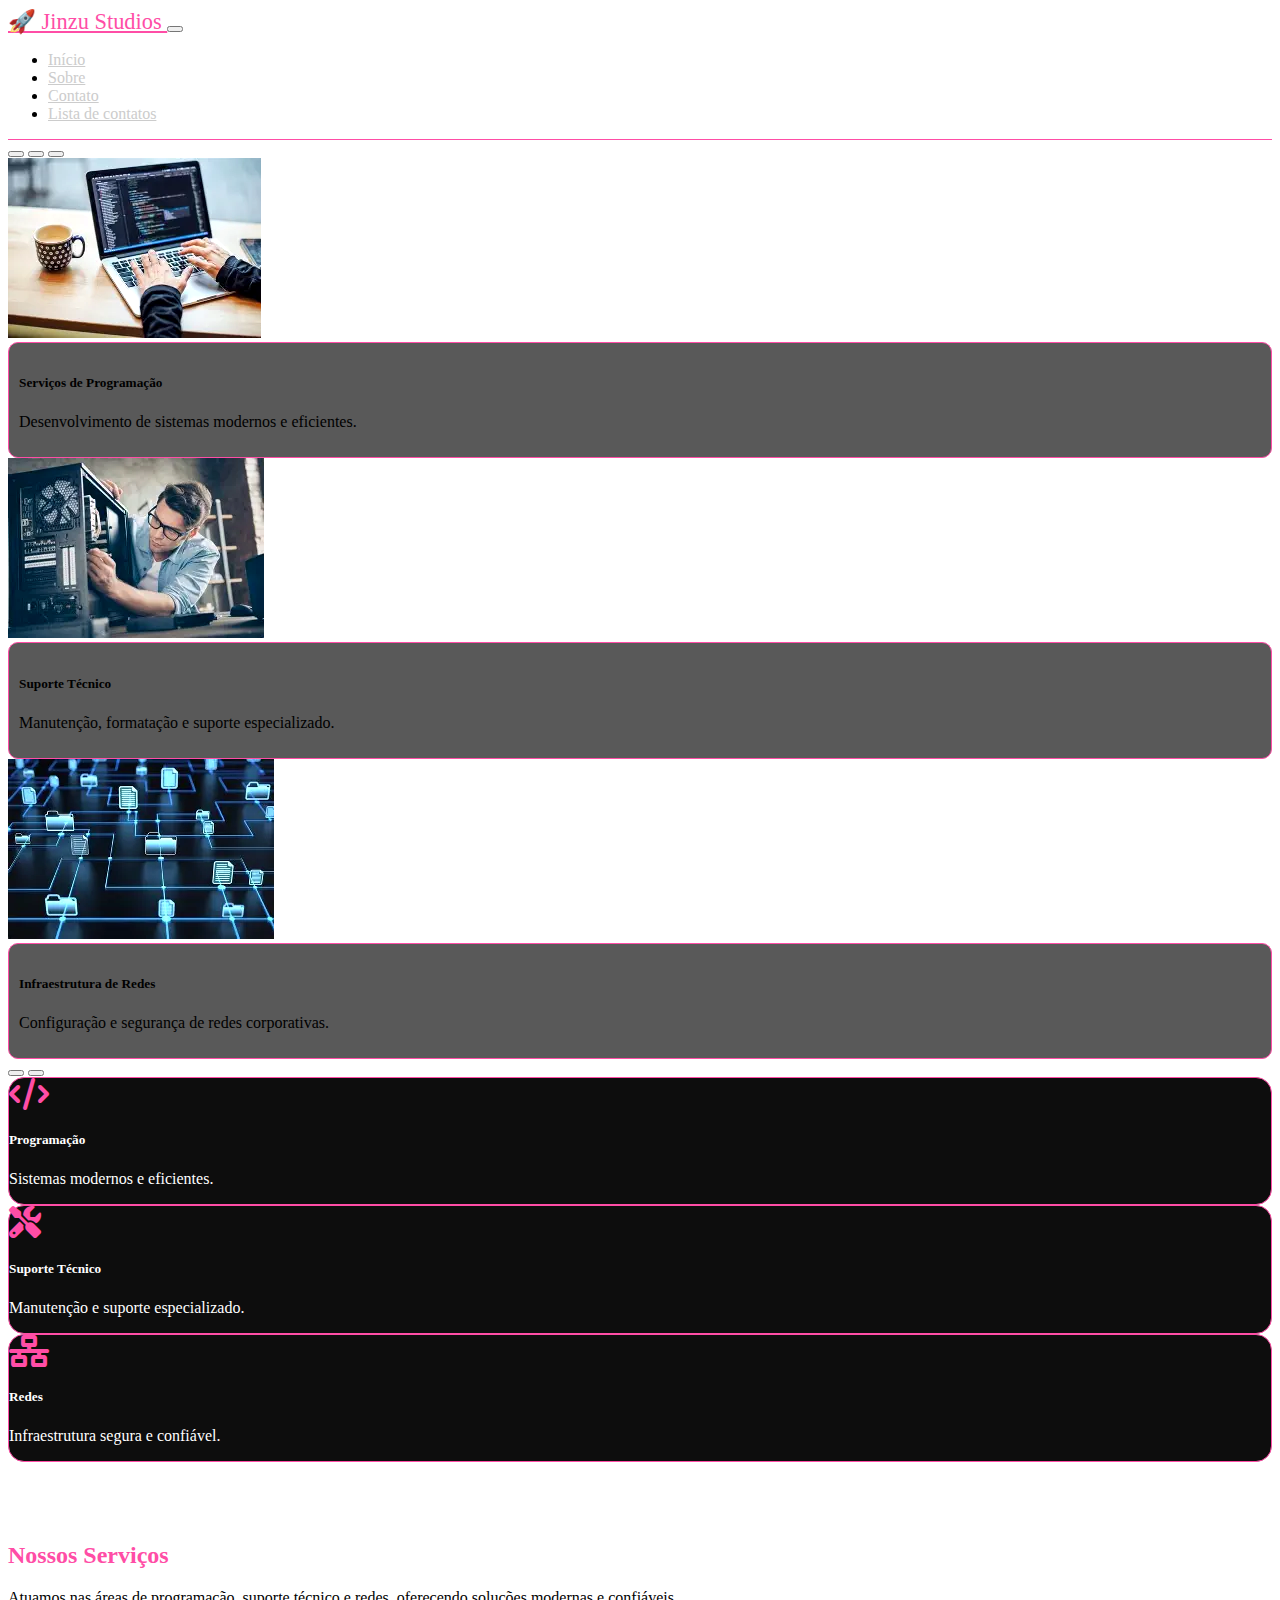
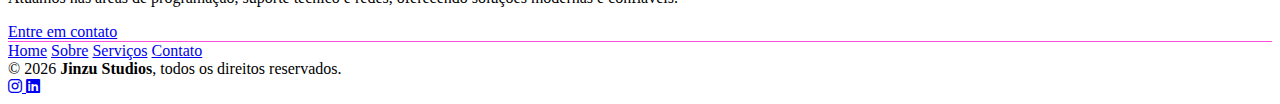
<file: index.html>
<!DOCTYPE html>
<html lang="en">

<head>
  <meta charset="UTF-8">
  <meta name="viewport" content="width=device-width, initial-scale=1.0">
  <title>Minha pagina</title>
  <link rel="stylesheet" href="style.css">
  <link href="https://cdn.jsdelivr.net/npm/bootstrap@5.3.8/dist/css/bootstrap.min.css" rel="stylesheet"
    integrity="sha384-sRIl4kxILFvY47J16cr9ZwB07vP4J8+LH7qKQnuqkuIAvNWLzeN8tE5YBujZqJLB" crossorigin="anonymous">
  <link rel="stylesheet" href="https://cdnjs.cloudflare.com/ajax/libs/font-awesome/6.5.1/css/all.min.css">
  <script src="https://cdn.jsdelivr.net/npm/bootstrap@5.3.8/dist/js/bootstrap.bundle.min.js"
    integrity="sha384-FKyoEForCGlyvwx9Hj09JcYn3nv7wiPVlz7YYwJrWVcXK/BmnVDxM+D2scQbITxI"
    crossorigin="anonymous"></script>
</head>

<body>
  <nav class="navbar navbar-expand-lg navbar-dark bg-dark shadow-sm">
  <div class="container">
    <a class="navbar-brand fw-bold" href="index.html" style="color: #ff4da6;">
      🚀 Jinzu Studios
    </a>

    <button class="navbar-toggler" type="button" data-bs-toggle="collapse" data-bs-target="#navbarNav">
      <span class="navbar-toggler-icon"></span>
    </button>

    <div class="collapse navbar-collapse" id="navbarNav">
      <ul class="navbar-nav ms-auto">
        <li class="nav-item">
          <a class="nav-link" href="index.html">Início</a>
        </li>
        <li class="nav-item">
          <a class="nav-link" href="sobre.html">Sobre</a>
        </li>
        <li class="nav-item">
          <a class="nav-link" href="contato.html">Contato</a>
        </li>
        <li class="nav-item">
          <a class="nav-link" href="lista-contatos.html">Lista de contatos</a>
        </li>
      </ul>
    </div>
  </div>
</nav>

  <div>
   <div class="container my-5">
  <div class="row align-items-center">

   <div class="container my-5">
  <div class="row align-items-center">

    <!-- COLUNA DO CARROSSEL -->
    <div class="col-md-6">
      <div id="carouselExampleIndicators" class="carousel slide" data-bs-ride="carousel">

        <!-- INDICADORES -->
        <div class="carousel-indicators">
          <button type="button" data-bs-target="#carouselExampleIndicators" data-bs-slide-to="0"
            class="active"></button>
          <button type="button" data-bs-target="#carouselExampleIndicators" data-bs-slide-to="1"></button>
          <button type="button" data-bs-target="#carouselExampleIndicators" data-bs-slide-to="2"></button>
        </div>

        <!-- SLIDES -->
        <div class="carousel-inner">

          <!-- SLIDE 1 -->
          <div class="carousel-item active">
            <img src="img/Programador.webp" class="d-block w-100 img-nitida" alt="Programador">
            <div class="carousel-caption d-none d-md-block">
              <h5>Serviços de Programação</h5>
              <p>Desenvolvimento de sistemas modernos e eficientes.</p>
            </div>
          </div>

          <!-- SLIDE 2 -->
          <div class="carousel-item">
            <img src="img/Tecnico.webp" class="d-block w-100 img-nitida" alt="Técnico em Informática">
            <div class="carousel-caption d-none d-md-block">
              <h5>Suporte Técnico</h5>
              <p>Manutenção, formatação e suporte especializado.</p>
            </div>
          </div>

          <!-- SLIDE 3 -->
          <div class="carousel-item">
            <img src="img/Rede.webp" class="d-block w-100 img-nitida" alt="Redes">
            <div class="carousel-caption d-none d-md-block">
              <h5>Infraestrutura de Redes</h5>
              <p>Configuração e segurança de redes corporativas.</p>
            </div>
          </div>

        </div>

        <!-- CONTROLES -->
        <button class="carousel-control-prev" type="button" data-bs-target="#carouselExampleIndicators"
          data-bs-slide="prev">
          <span class="carousel-control-prev-icon"></span>
        </button>

        <button class="carousel-control-next" type="button" data-bs-target="#carouselExampleIndicators"
          data-bs-slide="next">
          <span class="carousel-control-next-icon"></span>
        </button>

      </div>
    </div>

    <section class="container my-5">
  <div class="row text-center">

    <div class="col-md-4">
      <div class="card p-4">
        <i class="fa-solid fa-code fa-2x mb-3" style="color:#ff4da6;"></i>
        <h5>Programação</h5>
        <p>Sistemas modernos e eficientes.</p>
      </div>
    </div>

    <div class="col-md-4">
      <div class="card p-4">
        <i class="fa-solid fa-screwdriver-wrench fa-2x mb-3" style="color:#ff4da6;"></i>
        <h5>Suporte Técnico</h5>
        <p>Manutenção e suporte especializado.</p>
      </div>
    </div>

    <div class="col-md-4">
      <div class="card p-4">
        <i class="fa-solid fa-network-wired fa-2x mb-3" style="color:#ff4da6;"></i>
        <h5>Redes</h5>
        <p>Infraestrutura segura e confiável.</p>
      </div>
    </div>

  </div>
</section>


    <!-- COLUNA DO TEXTO FIXO -->
    <div class="col-md-6 text-white">
      <h2 style="color:#ff4da6;">Nossos Serviços</h2>
      <p>
        Atuamos nas áreas de programação, suporte técnico e redes,
        oferecendo soluções modernas e confiáveis.
      </p>
      <a href="contato.html" class="btn btn-outline-light mt-3">
        Entre em contato
      </a>
    </div>

  </div>
</div>


</body>

<footer class="bg-dark text-white mt-5">
  <div class="container text-center py-4">

    <!-- Links do Navbar -->
    <div class="mb-3">
      <a href="#home" class="text-white mx-3 text-decoration-none">Home</a>
      <a href="#sobre" class="text-white mx-3 text-decoration-none">Sobre</a>
      <a href="#servicos" class="text-white mx-3 text-decoration-none">Serviços</a>
      <a href="#contato" class="text-white mx-3 text-decoration-none">Contato</a>
    </div>

    <!-- Texto central -->
    <div class="mb-3">
      &copy; 2026 <strong>Jinzu Studios</strong>, todos os direitos reservados.
    </div>

    <!-- Redes sociais -->
    <div>
      <a href="https://instagram.com/SEU_INSTAGRAM" target="_blank" class="text-white mx-3 fs-5">
        <i class="fa-brands fa-instagram"></i>
      </a>

      <a href="https://linkedin.com/in/SEU_LINKEDIN" target="_blank" class="text-white mx-3 fs-5">
        <i class="fa-brands fa-linkedin"></i>
      </a>
    </div>

  </div>
</footer>


</html>
</file>
<file: style.css>
footer a:hover {
  color: #ff4fd8;
  transition: 0.3s;
}

footer a i:hover {
  color: #3cff00;
}

footer {
  border-top: 1px solid #ff4fd8;
}

.img-nitida {
  max-height: 380px;
  object-fit: contain;
  filter: contrast(1.08) brightness(1.05);
}

.carousel-caption {
  background: rgba(0, 0, 0, 0.6);
  border-radius: 10px;
  padding: 10px;
}

.hero {
  background: radial-gradient(circle at top, #1a1a1a, #000);
  padding: 90px 0;
  color: white;
}

.hero h1 {
  color: #ff4da6;
  text-shadow: 0 0 15px #ff4da6;
}

.carousel-caption {
  background: rgba(0,0,0,0.65);
  border: 1px solid #ff4da6;
  border-radius: 10px;
}

.card {
  background: #0d0d0d;
  border: 1px solid #ff4da6;
  border-radius: 16px;
  transition: 0.3s;
  color: white;
}

.card:hover {
  transform: translateY(-8px);
  box-shadow: 0 0 15px #ff4da6;
}
 
a:hover {
  color: #3cff00;
}

section {
  margin-bottom: 80px;
}

.navbar {
  border-bottom: 1px solid #ff4da6;
}

.navbar-brand {
  font-size: 1.4rem;
}

.nav-link {
  color: #ccc !important;
}

.nav-link:hover {
  color: #ff4da6 !important;
}
</file>
